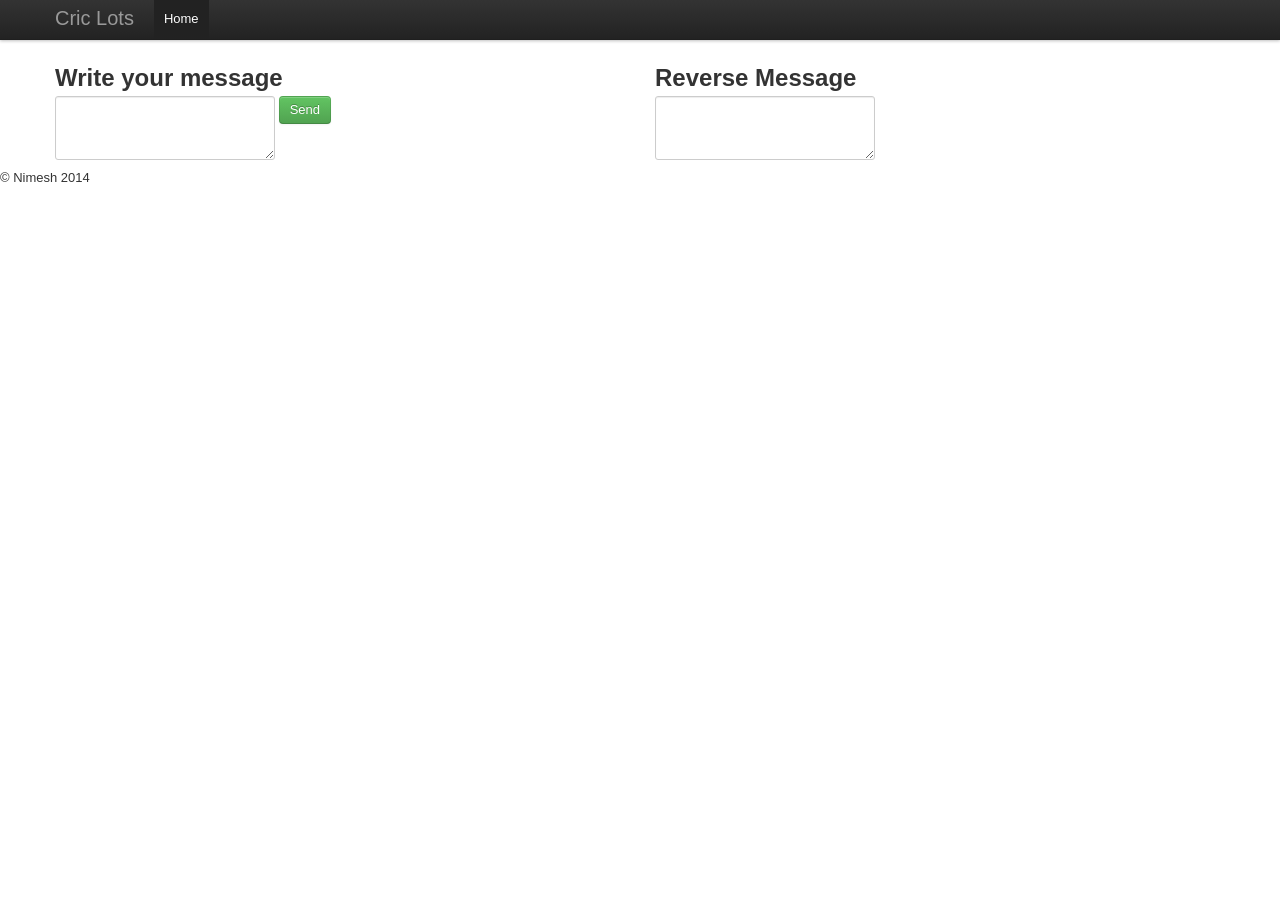
<file: src/main/webapp/Copy of index.html>
<!DOCTYPE html>
<html lang="en">

<head>
<meta name="viewport" content="initial-scale=1.0, user-scalable=no">

<meta charset="UTF-8">
<title>Cric</title>

<link href="css/bootstrap.css" rel="stylesheet">
<style type="text/css">
body {
	padding-top: 60px;
	padding-bottom: 40px;
}
</style>
<link href="css/bootstrap-responsive.css" rel="stylesheet">

</head>

<body>
	<div class="navbar navbar-inverse navbar-fixed-top">
		<div class="navbar-inner">
			<div class="container">
				<button type="button" class="btn btn-navbar" data-toggle="collapse"
					data-target=".nav-collapse">
					<span class="icon-bar"></span> <span class="icon-bar"></span> <span
						class="icon-bar"></span>
				</button>
				<a class="brand" href="#">Cric Lots</a>
				<div class="nav-collapse collapse">
					<ul class="nav">
						<li class="active"><a href="#">Home</a></li>
					</ul>
				</div>
			</div>
		</div>
	</div>

<div id="mainCric" class="containerCric">
</div>

	<div id="main" class="container">
		<div class="row">
			<div class="span6">
				<h2>Write your message</h2>
				<textarea rows="3" cols="10" id="inputMessage"></textarea>
				<button type="submit" class="btn btn-success" id="messageSubmit">Send</button>
			</div>
			<div class="span6">
				<h2>Reverse Message</h2>
				<textarea rows="3" cols="10" id="outputMessage"></textarea>
			</div>
		</div>
	</div>

	<footer>
		<p>&copy; Nimesh 2014</p>
	</footer>
	<script src="js/jquery.js"></script>
	<script src="js/bootstrap.js"></script>
	<script type="text/javascript" src="js/app.js">
</script>
</body>

</html>
</file>
